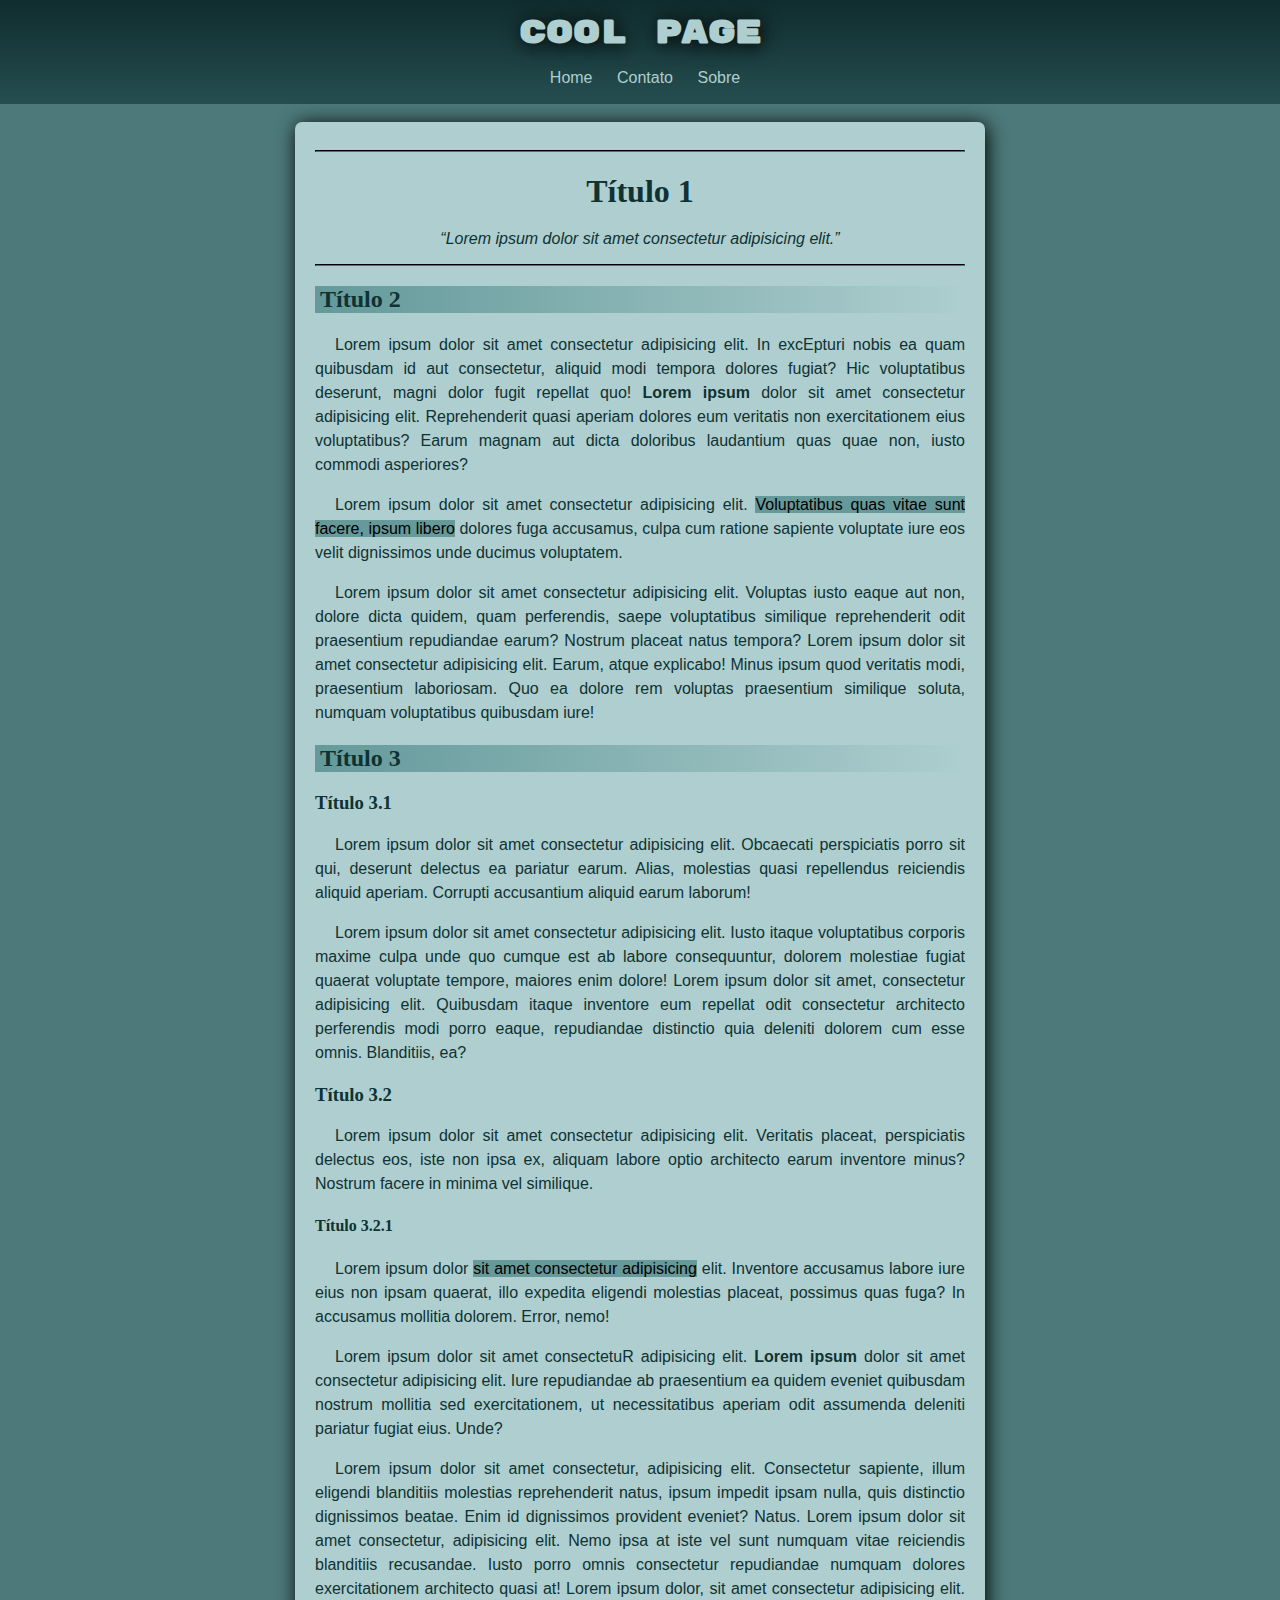
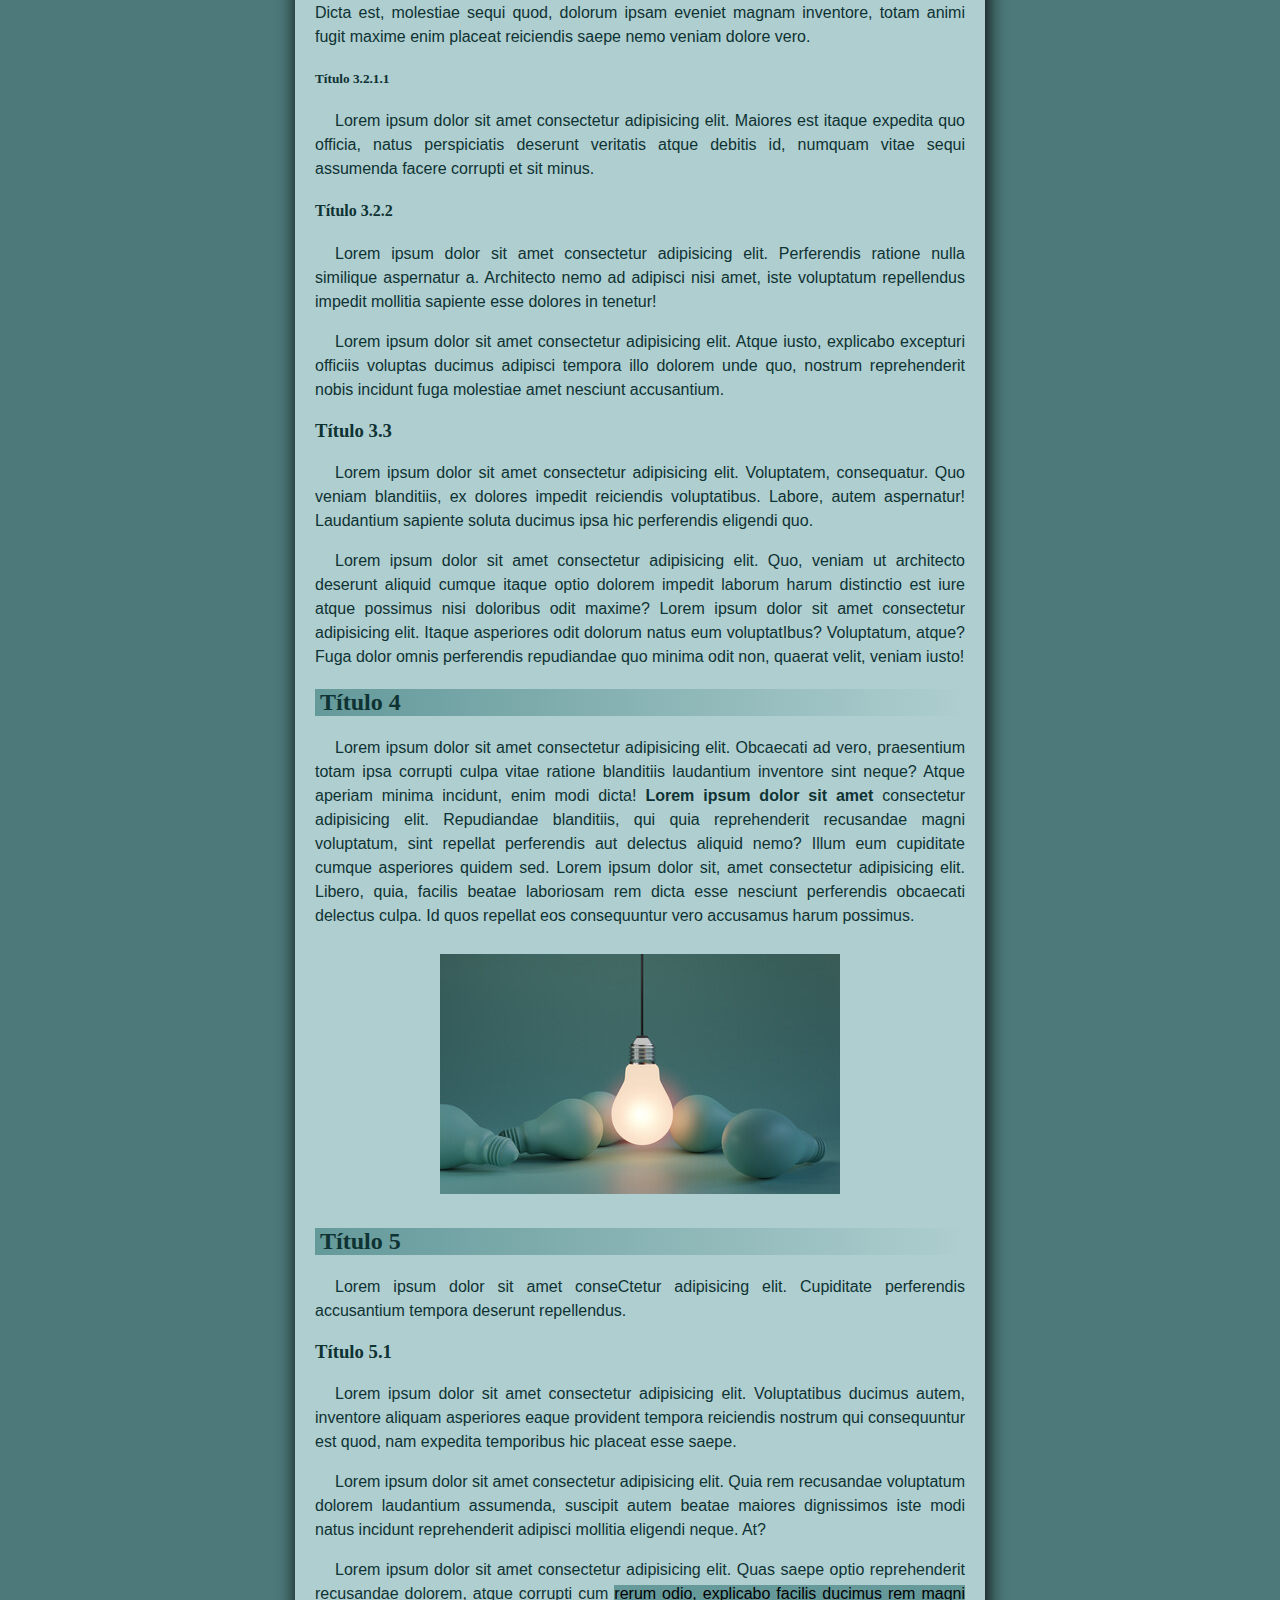
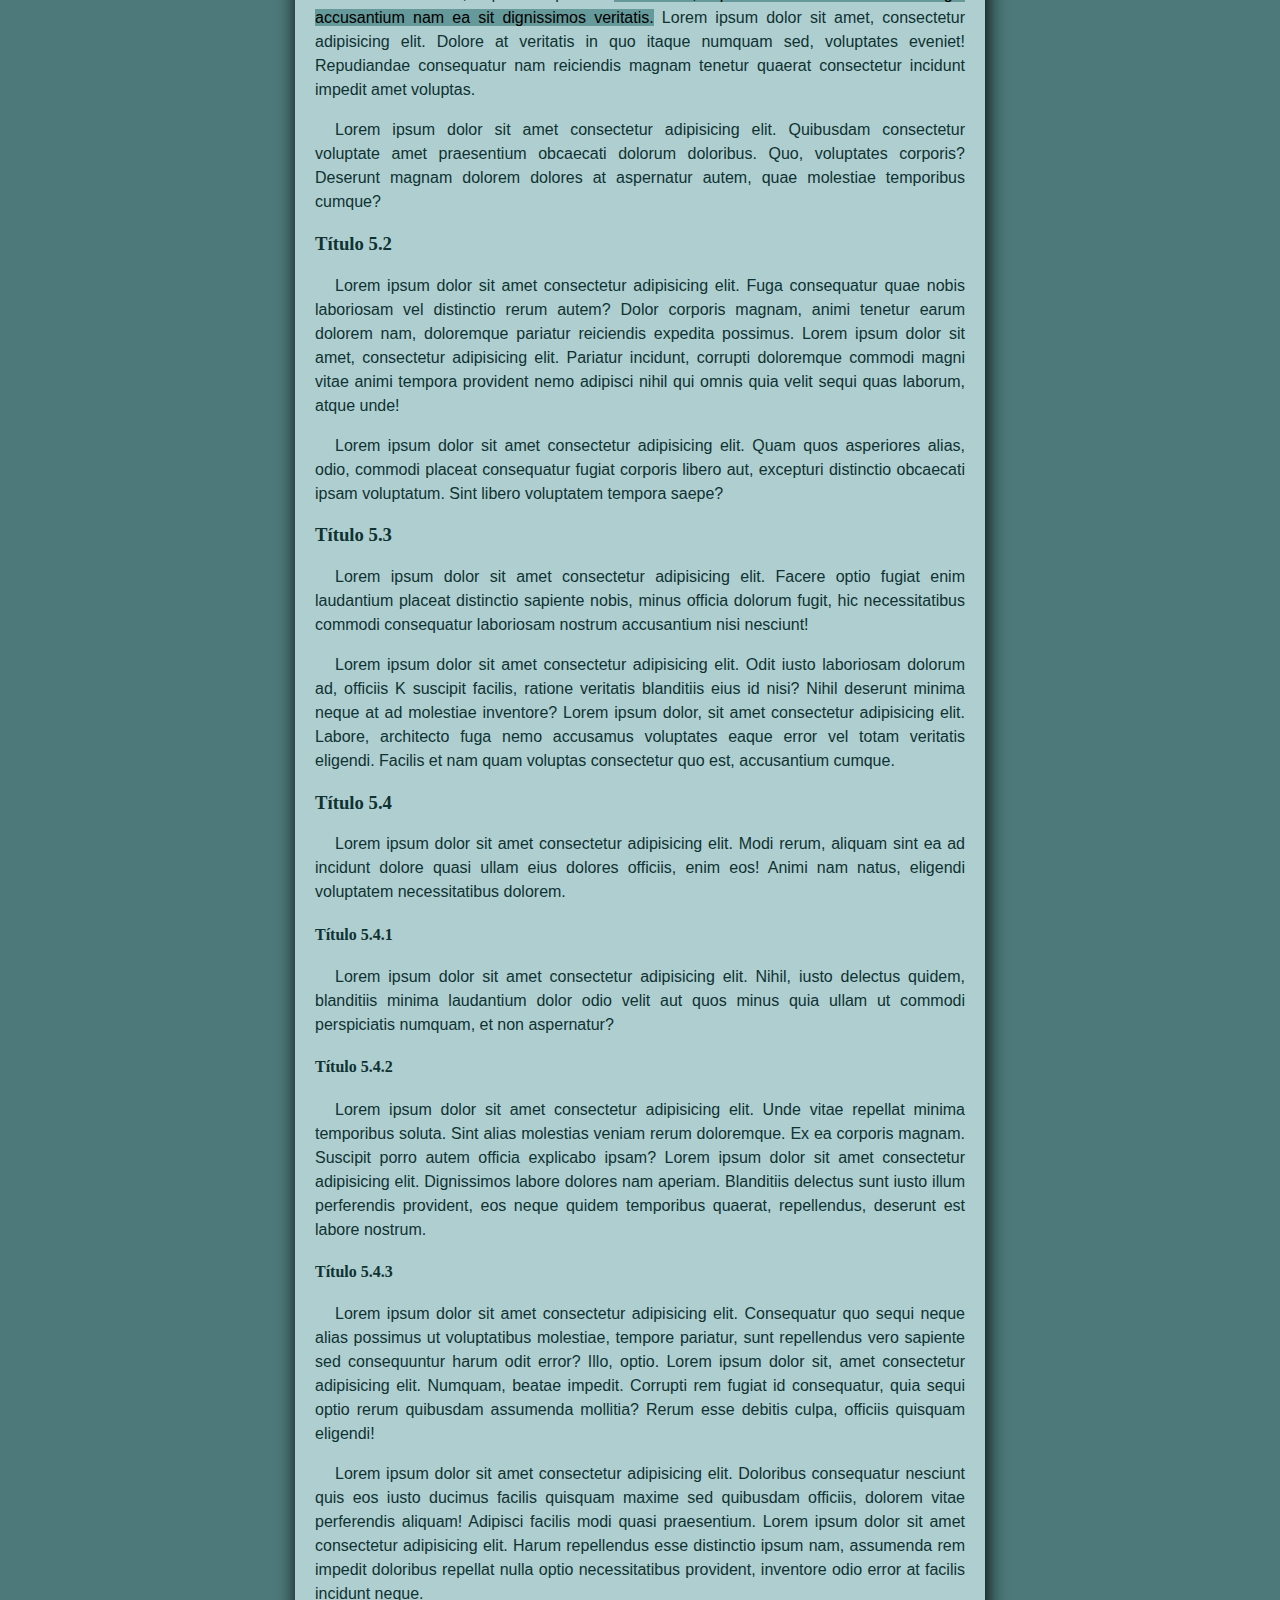
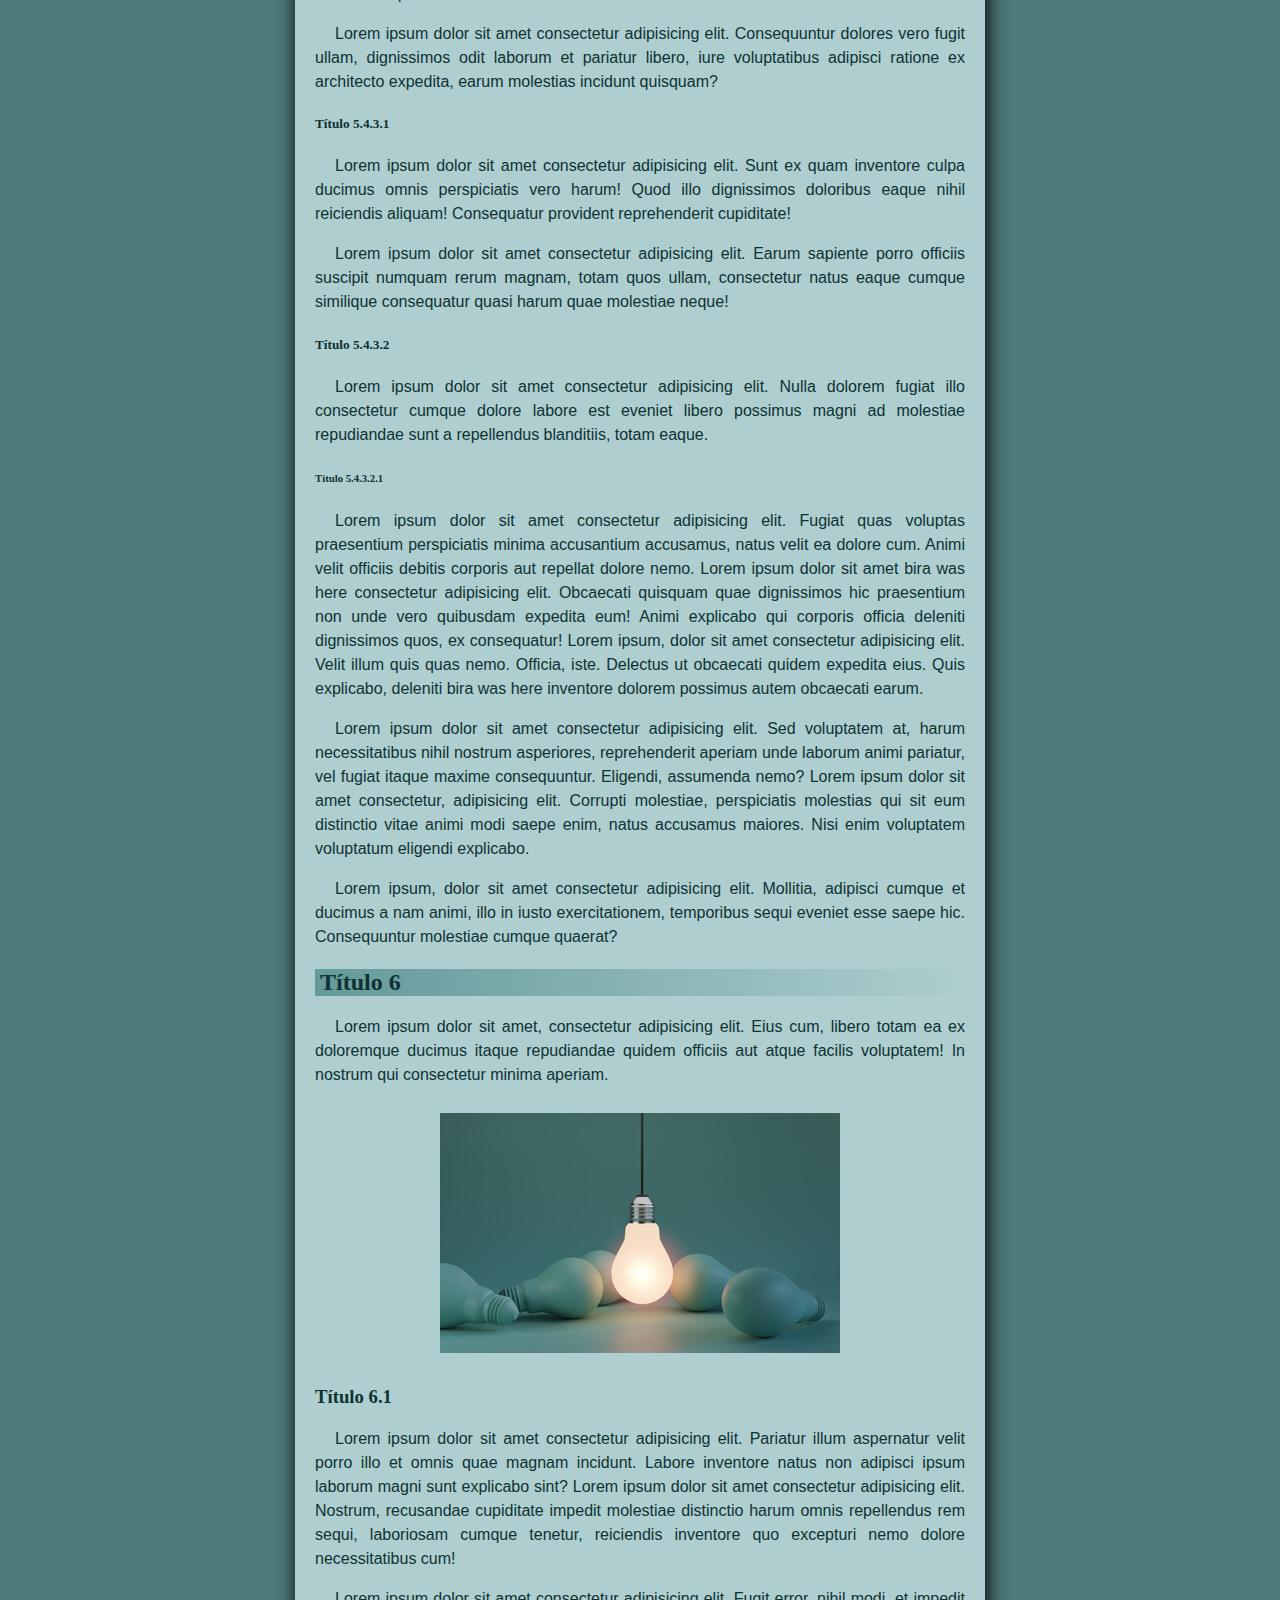
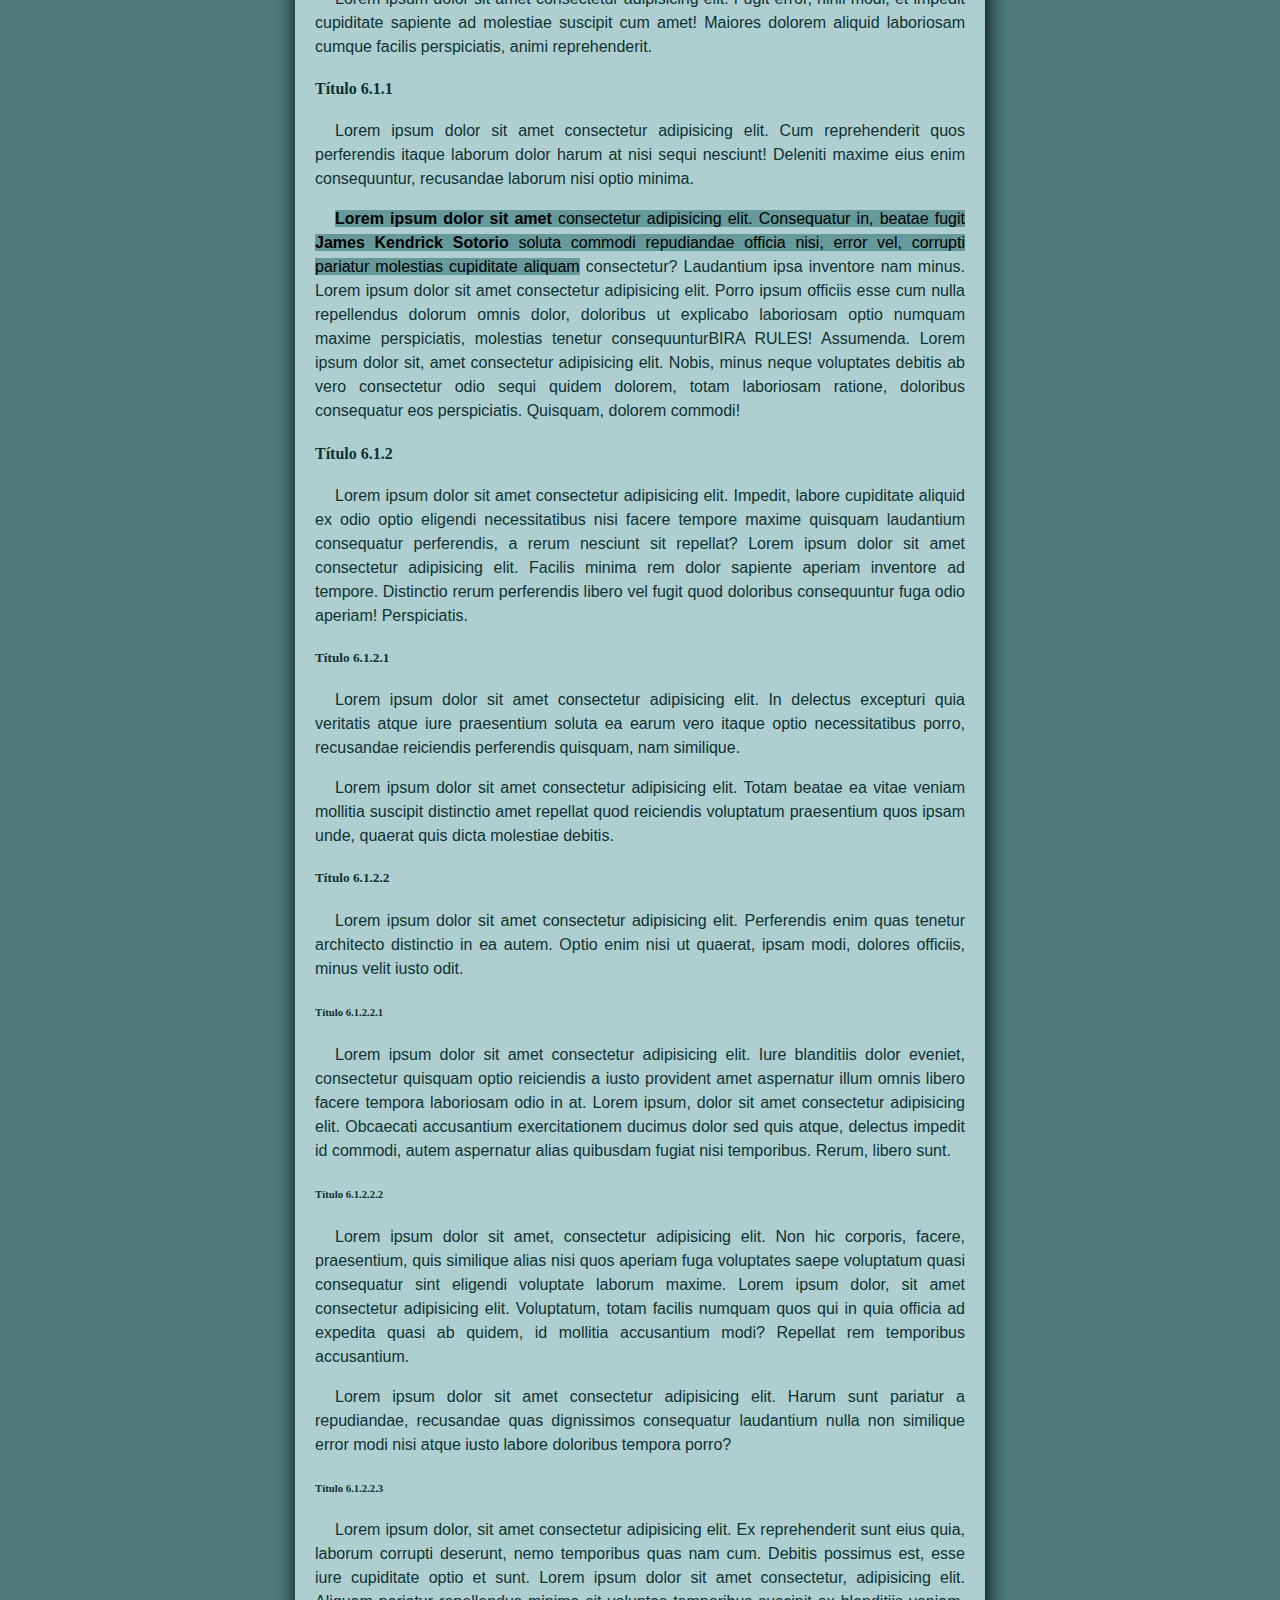
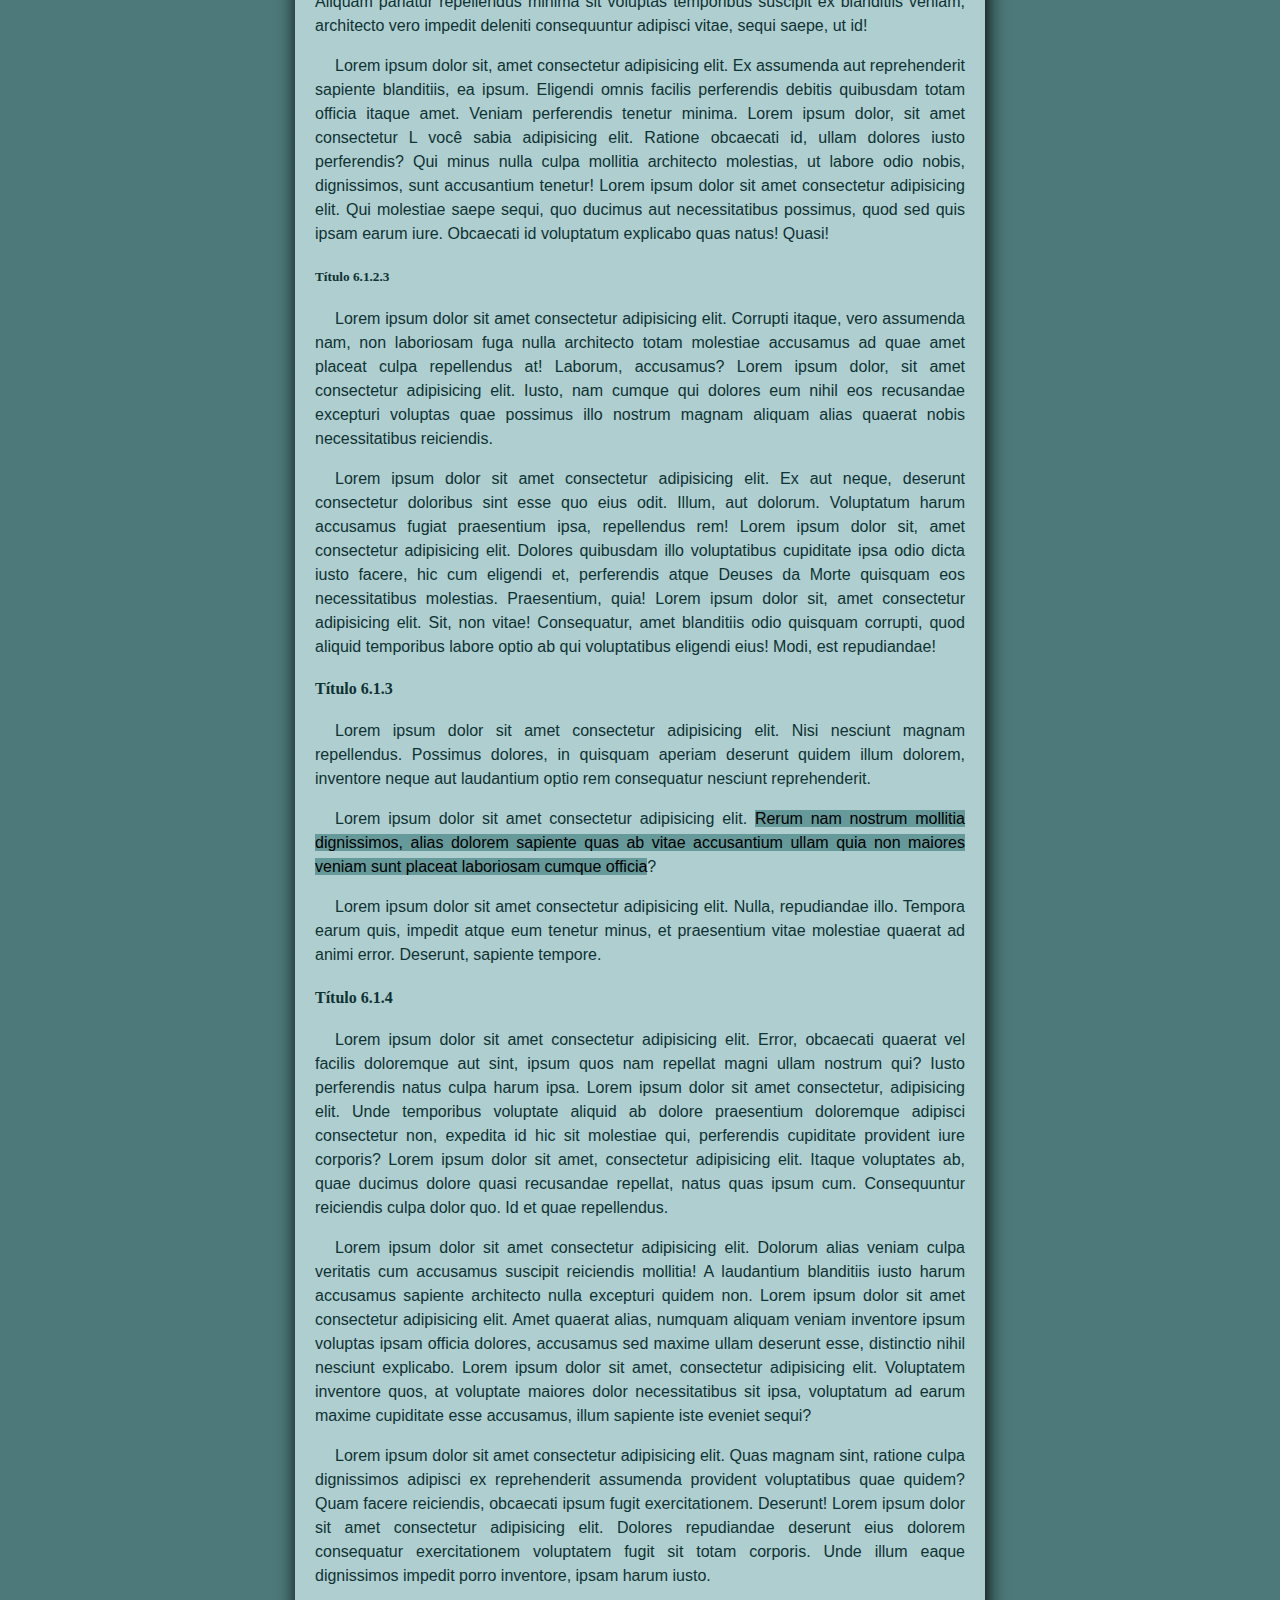
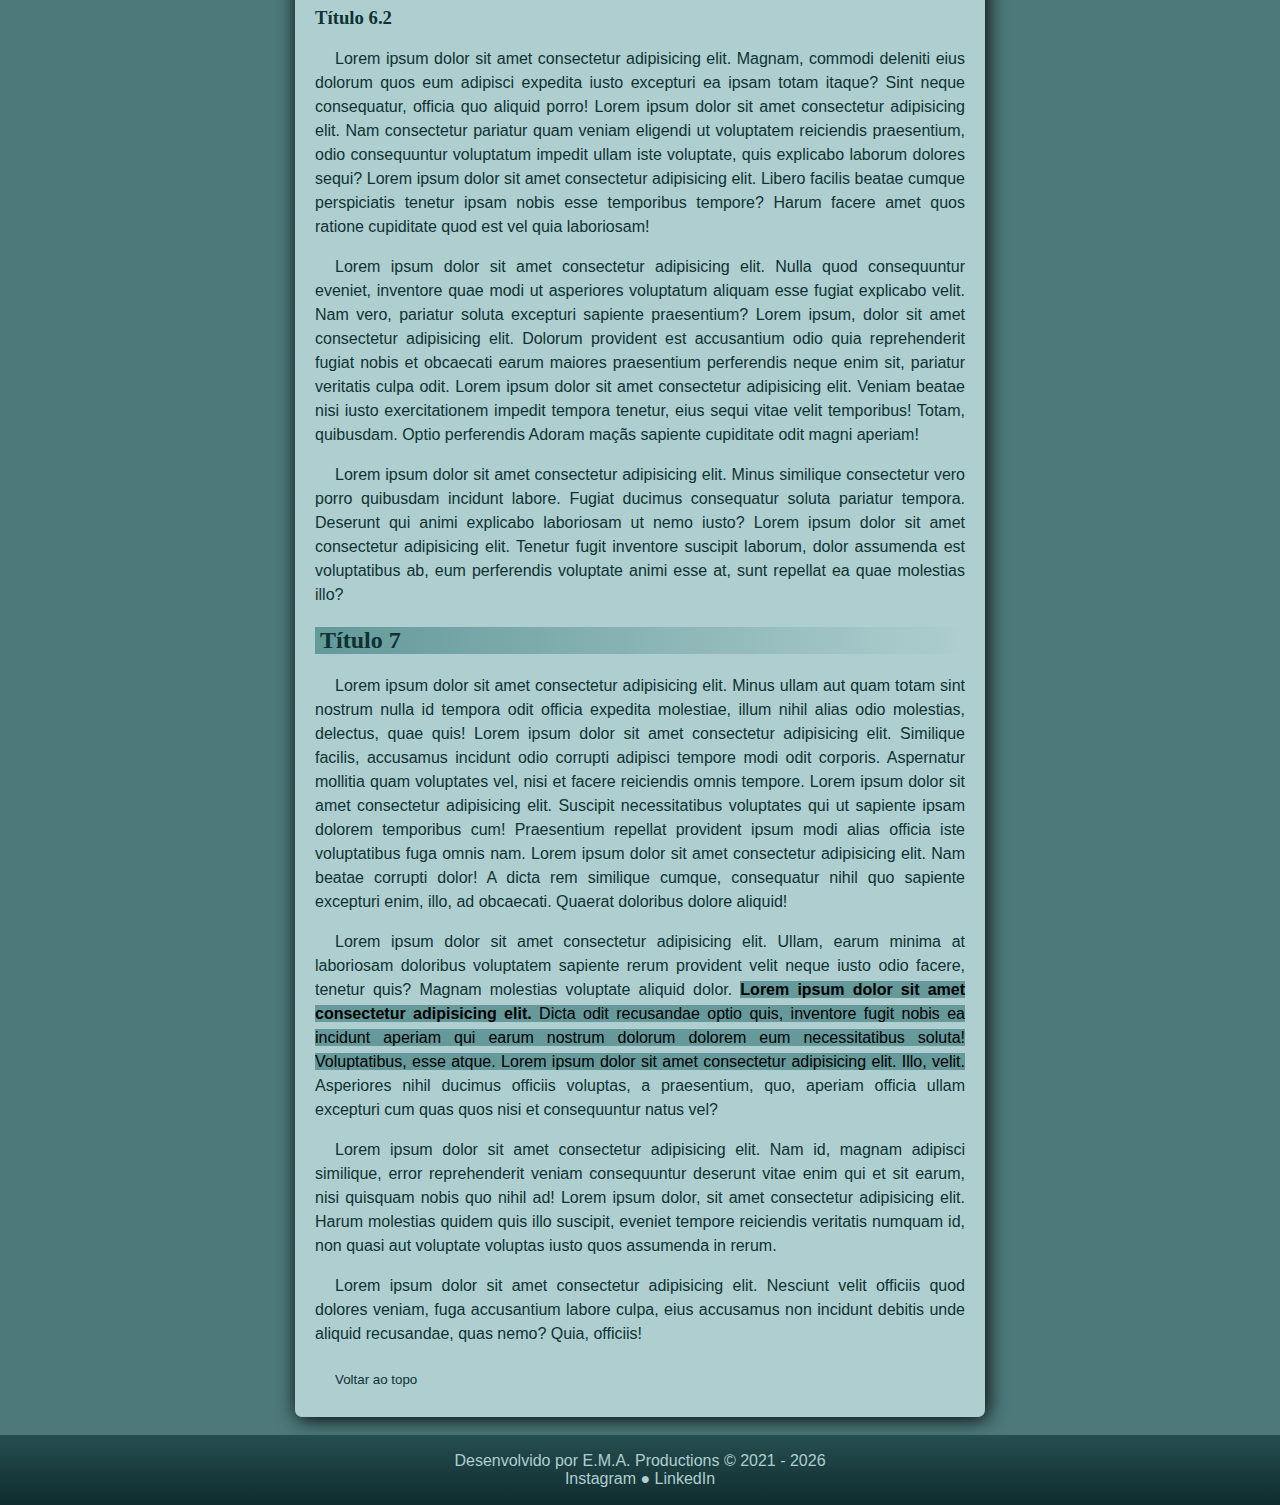
<file: index.html>
<!DOCTYPE html>
<html lang="pt-br">
    <head>
        <meta charset="UTF-8">
        <meta name="viewport" content="width=device-width, initial-scale=1.0">
        <link rel="stylesheet" href="CSS/style.css">
        <link rel="shortcut icon" href="assets/icons/favicon.ico" type="image/x-icon">
        <title>Home • CoolPage</title>
    </head>
    <body>
        <section id="top"></section>
        <header>
            <h1><script src="JS/name.js"></script></h1>
            <nav>
                <ul>
                    <li><a href="index.html">Home</a></li>
                    <li><a href="HTML/contato.html">Contato</a></li>
                    <li><a href="HTML/sobre.html">Sobre</a></li>
                </ul>
            </nav>
        </header>
        <br>
        <main class="container">
            <hr>
            <h1>Título 1</h1>
            <cite>
                <p class="center"><q>Lorem ipsum dolor sit amet consectetur adipisicing elit.</q></p>
            </cite>
            <hr>

            <h2>Título 2</h2>
            <p>Lorem ipsum dolor sit amet consectetur adipisicing elit. In excEpturi nobis ea quam quibusdam id aut consectetur, aliquid modi tempora dolores fugiat? Hic voluptatibus deserunt, magni dolor fugit repellat quo! <strong>Lorem ipsum</strong> dolor sit amet consectetur adipisicing elit. Reprehenderit quasi aperiam dolores eum veritatis non exercitationem eius voluptatibus? Earum magnam aut dicta doloribus laudantium quas quae non, iusto commodi asperiores?</p>
            <p>Lorem ipsum dolor sit amet consectetur adipisicing elit. <mark>Voluptatibus quas vitae sunt facere, ipsum libero</mark> dolores fuga accusamus, culpa cum ratione sapiente voluptate iure eos velit dignissimos unde ducimus voluptatem.</p>
            <p>Lorem ipsum dolor sit amet consectetur adipisicing elit. Voluptas iusto eaque aut non, dolore dicta quidem, quam perferendis, saepe voluptatibus similique reprehenderit odit praesentium repudiandae earum? Nostrum placeat natus tempora? Lorem ipsum dolor sit amet consectetur adipisicing elit. Earum, atque explicabo! Minus ipsum quod veritatis modi, praesentium laboriosam. Quo ea dolore rem voluptas praesentium similique soluta, numquam voluptatibus quibusdam iure!</p>
            
            <h2>Título 3</h2>
            <h3>Título 3.1</h3>
            <p>Lorem ipsum dolor sit amet consectetur adipisicing elit. Obcaecati perspiciatis porro sit qui, deserunt delectus ea pariatur earum. Alias, molestias quasi repellendus reiciendis aliquid aperiam. Corrupti accusantium aliquid earum laborum!</p>
            <p>Lorem ipsum dolor sit amet consectetur adipisicing elit. Iusto itaque voluptatibus corporis maxime culpa unde quo cumque est ab labore consequuntur, dolorem molestiae fugiat quaerat voluptate tempore, maiores enim dolore! Lorem ipsum dolor sit amet, consectetur adipisicing elit. Quibusdam itaque inventore eum repellat odit consectetur architecto perferendis modi porro eaque, repudiandae distinctio quia deleniti dolorem cum esse omnis. Blanditiis, ea?</p>
            
            <h3>Título 3.2</h3>
            <p>Lorem ipsum dolor sit amet consectetur adipisicing elit. Veritatis placeat, perspiciatis delectus eos, iste non ipsa ex, aliquam labore optio architecto earum inventore minus? Nostrum facere in minima vel similique.</p>

            <h4>Título 3.2.1</h4>
            <p>Lorem ipsum dolor <mark>sit amet consectetur adipisicing</mark> elit. Inventore accusamus labore iure eius non ipsam quaerat, illo expedita eligendi molestias placeat, possimus quas fuga? In accusamus mollitia dolorem. Error, nemo!</p>
            <p>Lorem ipsum dolor sit amet consectetuR adipisicing elit. <strong>Lorem ipsum</strong> dolor sit amet consectetur adipisicing elit. Iure repudiandae ab praesentium ea quidem eveniet quibusdam nostrum mollitia sed exercitationem, ut necessitatibus aperiam odit assumenda deleniti pariatur fugiat eius. Unde?</p>
            <p>Lorem ipsum dolor sit amet consectetur, adipisicing elit. Consectetur sapiente, illum eligendi blanditiis molestias reprehenderit natus, ipsum impedit ipsam nulla, quis distinctio dignissimos beatae. Enim id dignissimos provident eveniet? Natus. <a href="https://www.lipsum.com/">Lorem ipsum</a> dolor sit amet consectetur, adipisicing elit. Nemo ipsa at iste vel sunt numquam vitae reiciendis blanditiis recusandae. Iusto porro omnis consectetur repudiandae numquam dolores exercitationem architecto quasi at! Lorem ipsum dolor, sit amet consectetur adipisicing elit. Dicta est, molestiae sequi quod, dolorum ipsam eveniet magnam inventore, totam animi fugit maxime enim placeat reiciendis saepe nemo veniam dolore vero.</p>

            <h5>Título 3.2.1.1</h5>
            <p>Lorem ipsum dolor sit amet consectetur adipisicing elit. Maiores est itaque expedita quo officia, natus perspiciatis deserunt veritatis atque debitis id, numquam vitae sequi assumenda facere corrupti et sit minus.</p>

            <h4>Título 3.2.2</h4>
            <p>Lorem ipsum dolor sit amet consectetur adipisicing elit. Perferendis ratione nulla similique aspernatur a. Architecto nemo ad adipisci nisi amet, iste voluptatum repellendus impedit mollitia sapiente esse dolores in tenetur!</p>
            <p>Lorem ipsum dolor sit amet consectetur adipisicing elit. Atque iusto, explicabo excepturi officiis voluptas ducimus adipisci tempora illo dolorem unde quo, nostrum reprehenderit nobis incidunt fuga molestiae amet nesciunt accusantium.</p>

            <h3>Título 3.3</h3>
            <p>Lorem ipsum dolor sit amet consectetur adipisicing elit. Voluptatem, consequatur. Quo veniam blanditiis, ex dolores impedit reiciendis voluptatibus. Labore, autem aspernatur! Laudantium sapiente soluta ducimus ipsa hic perferendis eligendi quo.</p>
            <p>Lorem ipsum dolor sit amet consectetur adipisicing elit. Quo, veniam ut architecto deserunt aliquid cumque itaque optio dolorem impedit laborum harum distinctio est iure atque possimus nisi doloribus odit maxime? Lorem ipsum dolor sit amet consectetur adipisicing elit. Itaque asperiores odit dolorum natus eum voluptatIbus? Voluptatum, atque? Fuga dolor omnis perferendis repudiandae quo minima odit non, quaerat velit, veniam iusto!</p>

            <h2>Título 4</h2>
            <p>Lorem ipsum dolor sit amet consectetur adipisicing elit. Obcaecati ad vero, praesentium totam ipsa corrupti culpa vitae ratione blanditiis laudantium inventore sint neque? Atque aperiam minima incidunt, enim modi dicta! <strong>Lorem ipsum dolor sit amet</strong> consectetur adipisicing elit. Repudiandae blanditiis, qui quia reprehenderit recusandae magni voluptatum, sint repellat perferendis aut delectus aliquid nemo? Illum eum cupiditate cumque asperiores quidem sed. Lorem ipsum dolor sit, amet consectetur adipisicing elit. Libero, quia, facilis beatae laboriosam rem dicta esse nesciunt perferendis obcaecati delectus culpa. Id quos repellat eos consequuntur vero accusamus harum possimus.</p>
            
            <div id="image">
                <picture>
                    <source media="(max-width: 600px)" srcset="assets/images/placeholder_small.jpg">
                    <img src="assets/images/placeholder.jpg" alt="Place Holder">
                </picture>
            </div>
            
            <h2>Título 5</h2>
            <p>Lorem ipsum dolor sit amet conseCtetur adipisicing elit. Cupiditate perferendis accusantium tempora deserunt repellendus.</p>
            
            <h3>Título 5.1</h3>
            <p>Lorem ipsum dolor sit amet consectetur adipisicing elit. Voluptatibus ducimus autem, inventore aliquam asperiores eaque provident tempora reiciendis nostrum qui consequuntur est quod, nam expedita temporibus hic placeat esse saepe.</p>
            <p>Lorem ipsum dolor sit amet consectetur adipisicing elit. Quia rem recusandae voluptatum dolorem laudantium assumenda, suscipit autem beatae maiores dignissimos iste modi natus incidunt reprehenderit adipisci mollitia eligendi neque. At?</p>
            <p>Lorem ipsum dolor sit amet consectetur adipisicing elit. Quas saepe optio reprehenderit recusandae dolorem, atque corrupti cum <mark>rerum odio, explicabo facilis ducimus rem magni accusantium nam ea sit dignissimos veritatis.</mark> Lorem ipsum dolor sit amet, consectetur adipisicing elit. Dolore at veritatis in quo itaque numquam sed, voluptates eveniet! Repudiandae consequatur nam reiciendis magnam tenetur quaerat consectetur incidunt impedit amet voluptas.</p>
            <p>Lorem ipsum dolor sit amet consectetur adipisicing elit. Quibusdam consectetur voluptate amet praesentium obcaecati dolorum doloribus. Quo, voluptates corporis? Deserunt magnam dolorem dolores at aspernatur autem, quae molestiae temporibus cumque?</p>
        
            <h3>Título 5.2</h3>
            <p>Lorem ipsum dolor sit amet consectetur adipisicing elit. Fuga consequatur quae nobis laboriosam vel distinctio rerum autem? Dolor corporis magnam, animi tenetur earum dolorem nam, doloremque pariatur reiciendis expedita possimus. Lorem ipsum dolor sit amet, consectetur adipisicing elit. Pariatur incidunt, corrupti doloremque commodi magni vitae animi tempora provident nemo adipisci nihil qui omnis quia velit sequi quas laborum, atque unde!</p>
            <p>Lorem ipsum dolor sit amet consectetur adipisicing elit. Quam quos asperiores alias, odio, commodi placeat consequatur fugiat corporis libero aut, excepturi distinctio obcaecati ipsam voluptatum. Sint libero voluptatem tempora saepe?</p>
        
            <h3>Título 5.3</h3>
            <p>Lorem ipsum dolor sit amet consectetur adipisicing elit. Facere optio fugiat enim laudantium placeat distinctio sapiente nobis, minus officia dolorum fugit, hic necessitatibus commodi consequatur laboriosam nostrum accusantium nisi nesciunt!</p>
            <p>Lorem ipsum dolor sit amet consectetur adipisicing elit. Odit iusto laboriosam dolorum ad, officiis K suscipit facilis, ratione veritatis blanditiis eius id nisi? Nihil deserunt minima neque at ad molestiae inventore? Lorem ipsum dolor, sit amet consectetur adipisicing elit. Labore, architecto fuga nemo accusamus voluptates eaque error vel totam veritatis eligendi. Facilis et nam quam voluptas consectetur quo est, accusantium cumque.</p>

            <h3>Título 5.4</h3>
            <p>Lorem ipsum dolor sit amet consectetur adipisicing elit. Modi rerum, aliquam sint ea ad incidunt dolore quasi ullam eius dolores officiis, enim eos! Animi nam natus, eligendi voluptatem necessitatibus dolorem.</p>

            <h4>Título 5.4.1</h4>
            <p>Lorem ipsum dolor sit amet consectetur adipisicing elit. Nihil, iusto delectus quidem, blanditiis minima laudantium dolor odio velit aut quos minus quia ullam ut commodi perspiciatis numquam, et non aspernatur?</p>

            <h4>Título 5.4.2</h4>
            <p>Lorem ipsum dolor sit amet consectetur adipisicing elit. Unde vitae repellat minima temporibus soluta. Sint alias molestias veniam rerum doloremque. Ex ea corporis magnam. Suscipit porro autem officia explicabo ipsam? Lorem ipsum dolor sit amet consectetur adipisicing elit. Dignissimos labore dolores nam aperiam. Blanditiis delectus sunt iusto illum perferendis provident, eos neque quidem temporibus quaerat, repellendus, deserunt est labore nostrum.</p>

            <h4>Título 5.4.3</h4>
            <p>Lorem ipsum dolor sit amet consectetur adipisicing elit. Consequatur quo sequi neque alias possimus ut voluptatibus molestiae, tempore pariatur, sunt repellendus vero sapiente sed consequuntur harum odit error? Illo, optio. Lorem ipsum dolor sit, amet consectetur adipisicing elit. Numquam, beatae impedit. Corrupti rem fugiat id consequatur, quia sequi optio rerum quibusdam assumenda mollitia? Rerum esse debitis culpa, officiis quisquam eligendi!</p>
            <p>Lorem ipsum dolor sit amet consectetur adipisicing elit. Doloribus consequatur nesciunt quis eos iusto ducimus facilis quisquam maxime sed quibusdam officiis, dolorem vitae perferendis aliquam! Adipisci facilis modi quasi praesentium. Lorem ipsum dolor sit amet consectetur adipisicing elit. Harum repellendus esse distinctio ipsum nam, assumenda rem impedit doloribus repellat nulla optio necessitatibus provident, inventore odio error at facilis incidunt neque.</p>
            <p>Lorem ipsum dolor sit amet consectetur adipisicing elit. Consequuntur dolores vero fugit ullam, dignissimos odit laborum et pariatur libero, iure voluptatibus adipisci ratione ex architecto expedita, earum molestias incidunt quisquam?</p>

            <h5>Título 5.4.3.1</h5>
            <p>Lorem ipsum dolor sit amet consectetur adipisicing elit. Sunt ex quam inventore culpa ducimus omnis perspiciatis vero harum! Quod illo dignissimos doloribus eaque nihil reiciendis aliquam! Consequatur provident reprehenderit cupiditate!</p>
            <p>Lorem ipsum dolor sit amet consectetur adipisicing elit. Earum sapiente porro officiis suscipit numquam rerum magnam, totam quos ullam, consectetur natus eaque cumque similique consequatur quasi harum quae molestiae neque!</p>

            <h5>Título 5.4.3.2</h5>
            <p>Lorem ipsum dolor sit amet consectetur adipisicing elit. Nulla dolorem fugiat illo consectetur cumque dolore labore est eveniet libero possimus magni ad molestiae repudiandae sunt a repellendus blanditiis, totam eaque.</p>

            <h6>Título 5.4.3.2.1</h6>
            <p>Lorem ipsum dolor sit amet consectetur adipisicing elit. Fugiat quas voluptas praesentium perspiciatis minima accusantium accusamus, natus velit ea dolore cum. Animi velit officiis debitis corporis aut repellat dolore nemo. Lorem ipsum dolor sit amet bira was here consectetur adipisicing elit. Obcaecati quisquam quae dignissimos hic praesentium non unde vero quibusdam expedita eum! Animi explicabo qui corporis officia deleniti dignissimos quos, ex consequatur! Lorem ipsum, dolor sit amet consectetur adipisicing elit. Velit illum quis quas nemo. Officia, iste. Delectus ut obcaecati quidem expedita eius. Quis explicabo, deleniti bira was here inventore dolorem possimus autem obcaecati earum.</p>
            <p>Lorem ipsum dolor sit amet consectetur adipisicing elit. Sed voluptatem at, harum necessitatibus nihil nostrum asperiores, reprehenderit aperiam unde laborum animi pariatur, vel fugiat itaque maxime consequuntur. Eligendi, assumenda nemo? Lorem ipsum dolor sit amet consectetur, adipisicing elit. Corrupti molestiae, perspiciatis molestias qui sit eum distinctio vitae animi modi saepe enim, natus accusamus maiores. Nisi enim voluptatem voluptatum eligendi explicabo.</p>
            <p>Lorem ipsum, dolor sit amet consectetur adipisicing elit. Mollitia, adipisci cumque et ducimus a nam animi, illo in iusto exercitationem, temporibus sequi eveniet esse saepe hic. Consequuntur molestiae cumque quaerat?</p>

            <h2>Título 6</h2>
            <p>Lorem ipsum dolor sit amet, consectetur adipisicing elit. Eius cum, libero totam ea ex doloremque ducimus itaque repudiandae quidem officiis aut atque facilis voluptatem! In nostrum qui consectetur minima aperiam.</p>
            <div id="image">
                <picture>
                    <source media="(max-width: 600px)" srcset="assets/images/placeholder_small.jpg">
                    <img src="assets/images/placeholder.jpg" alt="Place Holder">
                </picture>
            </div>

            <h3>Título 6.1</h3>
            <p>Lorem ipsum dolor sit amet consectetur adipisicing elit. Pariatur illum aspernatur velit porro illo et omnis quae magnam incidunt. Labore inventore natus non adipisci ipsum laborum magni sunt explicabo sint? Lorem ipsum dolor sit amet consectetur adipisicing elit. Nostrum, recusandae cupiditate impedit molestiae distinctio harum omnis repellendus rem sequi, laboriosam cumque tenetur, reiciendis inventore quo excepturi nemo dolore necessitatibus cum!</p>
            <p>Lorem ipsum dolor sit amet consectetur adipisicing elit. Fugit error, nihil modi, et impedit cupiditate sapiente ad molestiae suscipit cum amet! Maiores dolorem aliquid laboriosam cumque facilis perspiciatis, animi reprehenderit.</p>

            <h4>Título 6.1.1</h4>
            <p>Lorem ipsum dolor sit amet consectetur adipisicing elit. Cum reprehenderit quos perferendis itaque laborum dolor harum at nisi sequi nesciunt! Deleniti maxime eius enim consequuntur, recusandae laborum nisi optio minima.</p>
            <p><mark><strong>Lorem ipsum dolor sit amet</strong> consectetur adipisicing elit. Consequatur in, beatae fugit <strong>James Kendrick Sotorio</strong> soluta commodi repudiandae officia nisi, error vel, corrupti pariatur molestias cupiditate aliquam</mark> consectetur? Laudantium ipsa inventore nam minus. Lorem ipsum dolor sit amet consectetur adipisicing elit. Porro ipsum officiis esse cum nulla repellendus dolorum omnis dolor, doloribus ut explicabo laboriosam optio numquam maxime perspiciatis, molestias tenetur consequunturBIRA RULES! Assumenda. Lorem ipsum dolor sit, amet consectetur adipisicing elit. Nobis, minus neque voluptates debitis ab vero consectetur odio sequi quidem dolorem, totam laboriosam ratione, doloribus consequatur eos perspiciatis. Quisquam, dolorem commodi!</p>

            <h4>Título 6.1.2</h4>
            <p>Lorem ipsum dolor sit amet consectetur adipisicing elit. Impedit, labore cupiditate aliquid ex odio optio eligendi necessitatibus nisi facere tempore maxime quisquam laudantium consequatur perferendis, a rerum nesciunt sit repellat? Lorem ipsum dolor sit amet consectetur adipisicing elit. Facilis minima rem dolor sapiente aperiam inventore ad tempore. Distinctio rerum perferendis libero vel fugit quod doloribus consequuntur fuga odio aperiam! Perspiciatis.</p>

            <h5>Título 6.1.2.1</h5>
            <p>Lorem ipsum dolor sit amet consectetur adipisicing elit. In delectus excepturi quia veritatis atque iure praesentium soluta ea earum vero itaque optio necessitatibus porro, recusandae reiciendis perferendis quisquam, nam similique.</p>
            <p>Lorem ipsum dolor sit amet consectetur adipisicing elit. Totam beatae ea vitae veniam mollitia suscipit distinctio amet repellat quod reiciendis voluptatum praesentium quos ipsam unde, quaerat quis dicta molestiae debitis.</p>

            <h5>Título 6.1.2.2</h5>
            <p>Lorem ipsum dolor sit amet consectetur adipisicing elit. Perferendis enim quas tenetur architecto distinctio in ea autem. Optio enim nisi ut quaerat, ipsam modi, dolores officiis, minus velit iusto odit.</p>

            <h6>Título 6.1.2.2.1</h6>
            <p>Lorem ipsum dolor sit amet consectetur adipisicing elit. Iure blanditiis dolor eveniet, consectetur quisquam optio reiciendis a iusto provident amet aspernatur illum omnis libero facere tempora laboriosam odio in at. Lorem ipsum, dolor sit amet consectetur adipisicing elit. Obcaecati accusantium exercitationem ducimus dolor sed quis atque, delectus impedit id commodi, autem aspernatur alias quibusdam fugiat nisi temporibus. Rerum, libero sunt.</p>

            <h6>Título 6.1.2.2.2</h6>
            <p>Lorem ipsum dolor sit amet, consectetur adipisicing elit. Non hic corporis, facere, praesentium, quis similique alias nisi quos aperiam fuga voluptates saepe voluptatum quasi consequatur sint eligendi voluptate laborum maxime. Lorem ipsum dolor, sit amet consectetur adipisicing elit. Voluptatum, totam facilis numquam quos qui in quia officia ad expedita quasi ab quidem, id mollitia accusantium modi? Repellat rem temporibus accusantium.</p>
            <p>Lorem ipsum dolor sit amet consectetur adipisicing elit. Harum sunt pariatur a repudiandae, recusandae quas dignissimos consequatur laudantium nulla non similique error modi nisi atque iusto labore doloribus tempora porro?</p>

            <h6>Título 6.1.2.2.3</h6>
            <p>Lorem ipsum dolor, sit amet consectetur adipisicing elit. Ex reprehenderit sunt eius quia, laborum corrupti deserunt, nemo temporibus quas nam cum. Debitis possimus est, esse iure cupiditate optio et sunt. Lorem ipsum dolor sit amet consectetur, adipisicing elit. Aliquam pariatur repellendus minima sit voluptas temporibus suscipit ex blanditiis veniam, architecto vero impedit deleniti consequuntur adipisci vitae, sequi saepe, ut id!</p>
            <p>Lorem ipsum dolor sit, amet consectetur adipisicing elit. Ex assumenda aut reprehenderit sapiente blanditiis, ea ipsum. Eligendi omnis facilis perferendis debitis quibusdam totam officia itaque amet. Veniam perferendis tenetur minima. Lorem ipsum dolor, sit amet consectetur L você sabia adipisicing elit. Ratione obcaecati id, ullam dolores iusto perferendis? Qui minus nulla culpa mollitia architecto molestias, ut labore odio nobis, dignissimos, sunt accusantium tenetur! Lorem ipsum dolor sit amet consectetur adipisicing elit. Qui molestiae saepe sequi, quo ducimus aut necessitatibus possimus, quod sed quis ipsam earum iure. Obcaecati id voluptatum explicabo quas natus! Quasi!</p>

            <h5> Título 6.1.2.3</h5>
            <p>Lorem ipsum dolor sit amet consectetur adipisicing elit. Corrupti itaque, vero assumenda nam, non laboriosam fuga nulla architecto totam molestiae accusamus ad quae amet placeat culpa repellendus at! Laborum, accusamus? Lorem ipsum dolor, sit amet consectetur adipisicing elit. Iusto, nam cumque qui dolores eum nihil eos recusandae excepturi voluptas quae possimus illo nostrum magnam aliquam alias quaerat nobis necessitatibus reiciendis.</p>
            <p>Lorem ipsum dolor sit amet consectetur adipisicing elit. Ex aut neque, deserunt consectetur doloribus sint esse quo eius odit. Illum, aut dolorum. Voluptatum harum accusamus fugiat praesentium ipsa, repellendus rem! Lorem ipsum dolor sit, amet consectetur adipisicing elit. Dolores quibusdam illo voluptatibus cupiditate ipsa odio dicta iusto facere, hic cum eligendi et, perferendis atque Deuses da Morte quisquam eos necessitatibus molestias. Praesentium, quia! Lorem ipsum dolor sit, amet consectetur adipisicing elit. Sit, non vitae! Consequatur, amet blanditiis odio quisquam corrupti, quod aliquid temporibus labore optio ab qui voluptatibus eligendi eius! Modi, est repudiandae!</p>

            <h4>Título 6.1.3</h4>
            <p>Lorem ipsum dolor sit amet consectetur adipisicing elit. Nisi nesciunt magnam repellendus. Possimus dolores, in quisquam aperiam deserunt quidem illum dolorem, inventore neque aut laudantium optio rem consequatur nesciunt reprehenderit.</p>
            <p>Lorem ipsum dolor sit amet consectetur adipisicing elit. <mark>Rerum nam nostrum mollitia dignissimos, alias dolorem sapiente quas ab vitae accusantium ullam quia non maiores veniam sunt placeat laboriosam cumque officia</mark>?</p>
            <p>Lorem ipsum dolor sit amet consectetur adipisicing elit. Nulla, repudiandae illo. Tempora earum quis, impedit atque eum tenetur minus, et praesentium vitae molestiae quaerat ad animi error. Deserunt, sapiente tempore.</p>

            <h4>Título 6.1.4</h4>
            <p>Lorem ipsum dolor sit amet consectetur adipisicing elit. Error, obcaecati quaerat vel facilis doloremque aut sint, ipsum quos nam repellat magni ullam nostrum qui? Iusto perferendis natus culpa harum ipsa. Lorem ipsum dolor sit amet consectetur, adipisicing elit. Unde temporibus voluptate aliquid ab dolore praesentium doloremque adipisci consectetur non, expedita id hic sit molestiae qui, perferendis cupiditate provident iure corporis? Lorem ipsum dolor sit amet, consectetur adipisicing elit. Itaque voluptates ab, quae ducimus dolore quasi recusandae repellat, natus quas ipsum cum. Consequuntur reiciendis culpa dolor quo. Id et quae repellendus.</p>
            <p>Lorem ipsum dolor sit amet consectetur adipisicing elit. Dolorum alias veniam culpa veritatis cum accusamus suscipit reiciendis mollitia! A laudantium blanditiis iusto harum accusamus sapiente architecto nulla excepturi quidem non. Lorem ipsum dolor sit amet consectetur adipisicing elit. Amet quaerat alias, numquam aliquam veniam inventore ipsum voluptas ipsam officia dolores, accusamus sed maxime ullam deserunt esse, distinctio nihil nesciunt explicabo. Lorem ipsum dolor sit amet, consectetur adipisicing elit. Voluptatem inventore quos, at voluptate maiores dolor necessitatibus sit ipsa, voluptatum ad earum maxime cupiditate esse accusamus, illum sapiente iste eveniet sequi?</p>
            <p>Lorem ipsum dolor sit amet consectetur adipisicing elit. Quas magnam sint, ratione culpa dignissimos adipisci ex reprehenderit assumenda provident voluptatibus quae quidem? Quam facere reiciendis, obcaecati ipsum fugit exercitationem. Deserunt! Lorem ipsum dolor sit amet consectetur adipisicing elit. Dolores repudiandae deserunt eius dolorem consequatur exercitationem voluptatem fugit sit totam corporis. Unde illum eaque dignissimos impedit porro inventore, ipsam harum iusto.</p>

            <h3>Título 6.2</h3>
            <p>Lorem ipsum dolor sit amet consectetur adipisicing elit. Magnam, commodi deleniti eius dolorum quos eum adipisci expedita iusto excepturi ea ipsam totam itaque? Sint neque consequatur, officia quo aliquid porro! Lorem ipsum dolor sit amet consectetur adipisicing elit. Nam consectetur pariatur quam veniam eligendi ut voluptatem reiciendis praesentium, odio consequuntur voluptatum impedit ullam iste voluptate, quis explicabo laborum dolores sequi? Lorem ipsum dolor sit amet consectetur adipisicing elit. Libero facilis beatae cumque perspiciatis tenetur ipsam nobis esse temporibus tempore? Harum facere amet quos ratione cupiditate quod est vel quia laboriosam!</p>
            <p>Lorem ipsum dolor sit amet consectetur adipisicing elit. Nulla quod consequuntur eveniet, inventore quae modi ut asperiores voluptatum aliquam esse fugiat explicabo velit. Nam vero, pariatur soluta excepturi sapiente praesentium? Lorem ipsum, dolor sit amet consectetur adipisicing elit. Dolorum provident est accusantium odio quia reprehenderit fugiat nobis et obcaecati earum maiores praesentium perferendis neque enim sit, pariatur veritatis culpa odit. Lorem ipsum dolor sit amet consectetur adipisicing elit. Veniam beatae nisi iusto exercitationem impedit tempora tenetur, eius sequi vitae velit temporibus! Totam, quibusdam. Optio perferendis Adoram maçãs sapiente cupiditate odit magni aperiam!</p>
            <p>Lorem ipsum dolor sit amet consectetur adipisicing elit. Minus similique consectetur vero porro quibusdam incidunt labore. Fugiat ducimus consequatur soluta pariatur tempora. Deserunt qui animi explicabo laboriosam ut nemo iusto? Lorem ipsum dolor sit amet consectetur adipisicing elit. Tenetur fugit inventore suscipit laborum, dolor assumenda est voluptatibus ab, eum perferendis voluptate animi esse at, sunt repellat ea quae molestias illo?</p>

            <h2>Título 7</h2>
            <p>Lorem ipsum dolor sit amet consectetur adipisicing elit. Minus ullam aut quam totam sint nostrum nulla id tempora odit officia expedita molestiae, illum nihil alias odio molestias, delectus, quae quis! Lorem ipsum dolor sit amet consectetur adipisicing elit. Similique facilis, accusamus incidunt odio corrupti adipisci tempore modi odit corporis. Aspernatur mollitia quam voluptates vel, nisi et facere reiciendis omnis tempore. Lorem ipsum dolor sit amet consectetur adipisicing elit. Suscipit necessitatibus voluptates qui ut sapiente ipsam dolorem temporibus cum! Praesentium repellat provident ipsum modi alias officia iste voluptatibus fuga omnis nam. Lorem ipsum dolor sit amet consectetur adipisicing elit. Nam beatae corrupti dolor! A dicta rem similique cumque, consequatur nihil quo sapiente excepturi enim, illo, ad obcaecati. Quaerat doloribus dolore aliquid!</p>
            <p>Lorem ipsum dolor sit amet consectetur adipisicing elit. Ullam, earum minima at laboriosam doloribus voluptatem sapiente rerum provident velit neque iusto odio facere, tenetur quis? Magnam molestias voluptate aliquid dolor. <mark><strong>Lorem ipsum dolor sit amet consectetur adipisicing elit.</strong> Dicta odit recusandae optio quis, inventore fugit nobis ea incidunt aperiam qui earum nostrum dolorum dolorem eum necessitatibus soluta! Voluptatibus, esse atque. Lorem ipsum dolor sit amet consectetur adipisicing elit. Illo, velit.</mark> Asperiores nihil ducimus officiis voluptas, a praesentium, quo, aperiam officia ullam excepturi cum quas quos nisi et consequuntur natus vel?</p>
            <p>Lorem ipsum dolor sit amet consectetur adipisicing elit. Nam id, magnam adipisci similique, error reprehenderit veniam consequuntur deserunt vitae enim qui et sit earum, nisi quisquam nobis quo nihil ad! Lorem ipsum dolor, sit amet consectetur adipisicing elit. Harum molestias quidem quis illo suscipit, eveniet tempore reiciendis veritatis numquam id, non quasi aut voluptate voluptas iusto quos assumenda in rerum.</p>
            <p>Lorem ipsum dolor sit amet consectetur adipisicing elit. Nesciunt velit officiis quod dolores veniam, fuga accusantium labore culpa, eius accusamus non incidunt debitis unde aliquid recusandae, quas nemo? Quia, officiis!</p>
            
            <button><a href="#top">Voltar ao topo</a></button>
        </main>
        <br>
        <footer>
            <script src="JS/footer.js"></script>
        </footer>
    </body>
</html>
</file>
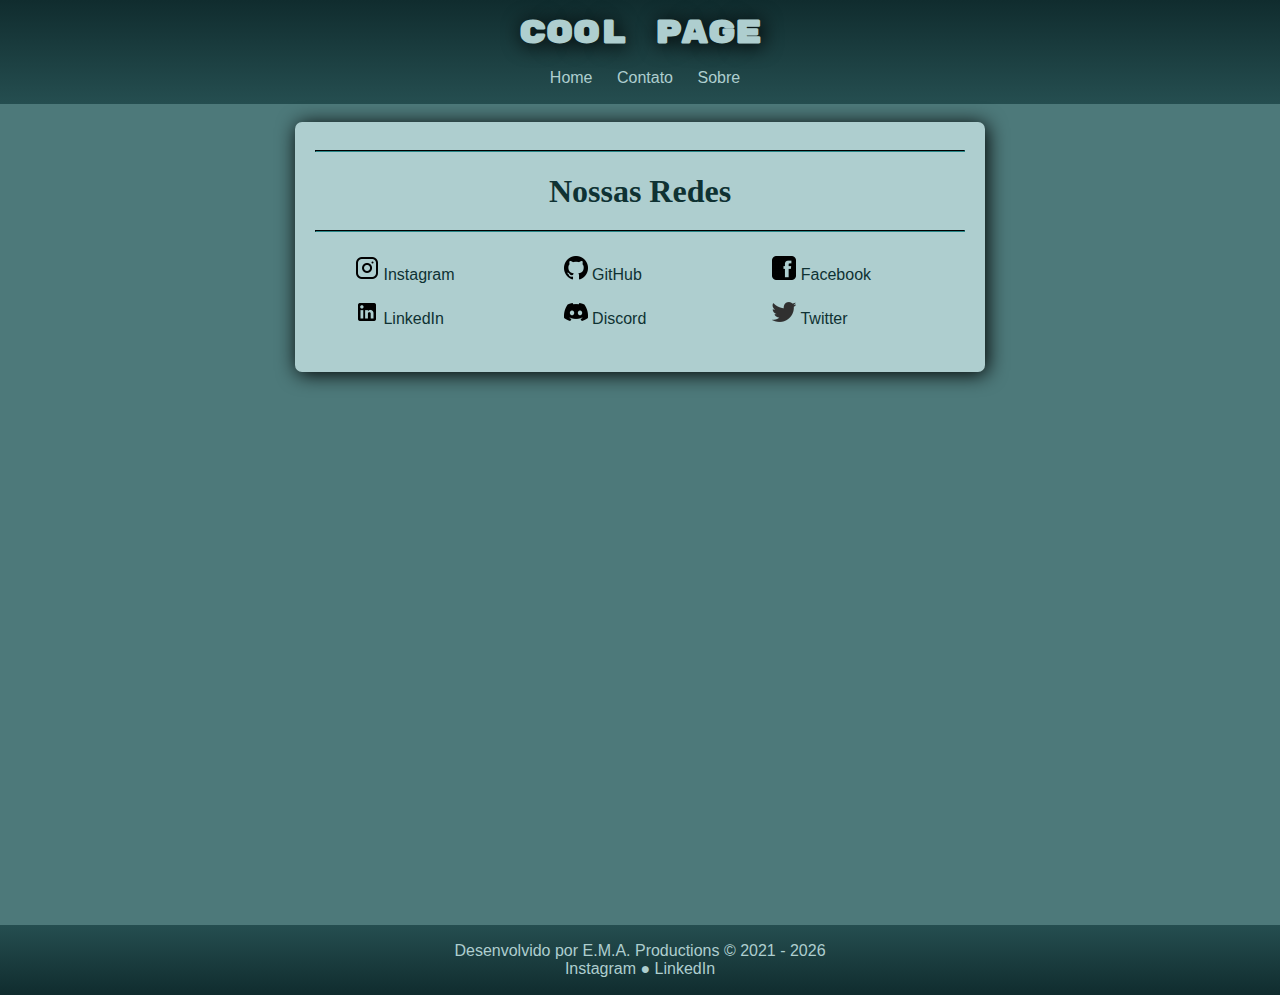
<file: HTML/contato.html>
<!DOCTYPE html>
<html lang="pt-br">
    <head>
        <meta charset="UTF-8">
        <meta name="viewport" content="width=device-width, initial-scale=1.0">
        <link rel="stylesheet" href="../CSS/style.css">
        <link rel="stylesheet" href="../CSS/style_contato.css">
        <link rel="shortcut icon" href="../assets/icons/favicon.ico" type="image/x-icon">
        <title>Contato • CoolPage</title>
    </head>
    <body>
        <header>
            <h1><script src="../JS/name.js"></script></h1>
            <nav>
                <ul>
                    <li><a href="../index.html">Home</a></li>
                    <li><a href="../HTML/contato.html">Contato</a></li>
                    <li><a href="../HTML/sobre.html">Sobre</a></li>
                </ul>
            </nav>
        </header>
        <br>
        <main class="container">
            <hr>
            <h1>Nossas Redes</h1>
            <hr>

            <ul>
                <li><img src="../assets/images/instagram24px.png" alt=""> <a href="#">Instagram</a></li>
                <li><img src="../assets/images/linkedin24px.png" alt=""> <a href="#">LinkedIn</a></li>
                <li><img src="../assets/images/github24px.png" alt=""> <a href="#">GitHub</a></li>
                <li><img src="../assets/images/discord24px.png" alt=""> <a href="#">Discord</a></li>
                <li><img src="../assets/images/facebook24px.png" alt=""> <a href="#">Facebook</a></li>
                <li><img src="../assets/images/twitter24px.png" alt=""> <a href="#">Twitter</a></li>
            </ul>
        </main>
        <br>
        <footer id="contato">
            <script src="../JS/footer.js"></script>
        </footer>
    </body>
</html>
</file>
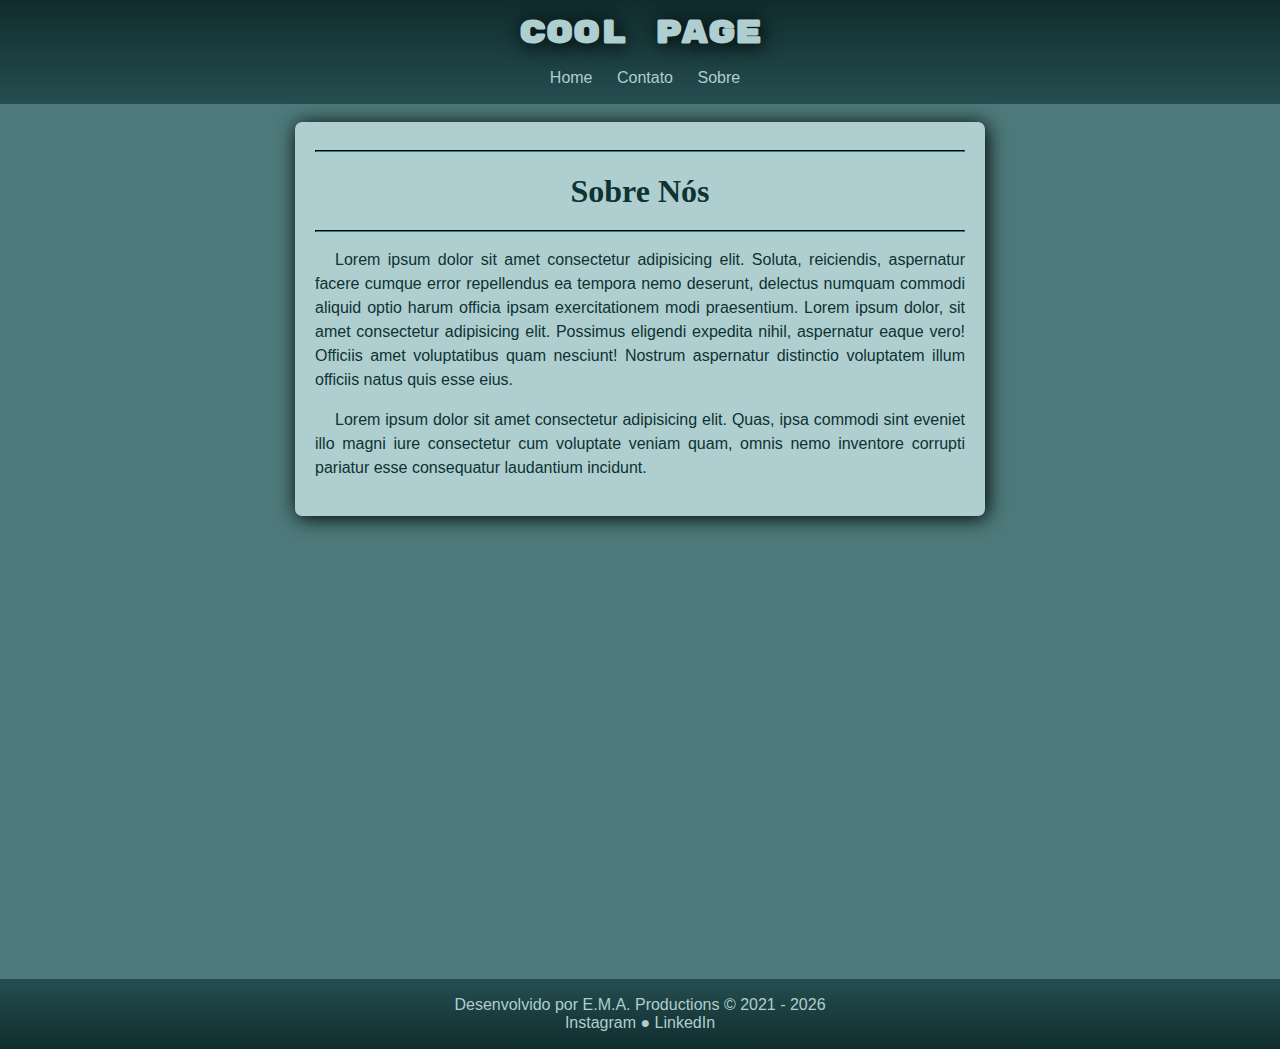
<file: HTML/sobre.html>
<!DOCTYPE html>
<html lang="pt-br">
    <head>
        <meta charset="UTF-8">
        <meta name="viewport" content="width=device-width, initial-scale=1.0">
        <link rel="stylesheet" href="../CSS/style.css">
        <link rel="stylesheet" href="../CSS/style_sobre.css">
        <link rel="shortcut icon" href="../assets/icons/favicon.ico" type="image/x-icon">
        <title>Sobre • CoolPage</title>
    </head>
    <body>
        <header>
            <h1><script src="../JS/name.js"></script></h1>
            <nav>
                <ul>
                    <li><a href="../index.html">Home</a></li>
                    <li><a href="../HTML/contato.html">Contato</a></li>
                    <li><a href="../HTML/sobre.html">Sobre</a></li>
                </ul>
            </nav>
        </header>
        <br>
        <main class="container">
            <hr>
            <h1>Sobre Nós</h1>
            <hr>
            
            <p>Lorem ipsum dolor sit amet consectetur adipisicing elit. Soluta, reiciendis, aspernatur facere cumque error repellendus ea tempora nemo deserunt, delectus numquam commodi aliquid optio harum officia ipsam exercitationem modi praesentium. Lorem ipsum dolor, sit amet consectetur adipisicing elit. Possimus eligendi expedita nihil, aspernatur eaque vero! Officiis amet voluptatibus quam nesciunt! Nostrum aspernatur distinctio voluptatem illum officiis natus quis esse eius.</p>
            <p>Lorem ipsum dolor sit amet consectetur adipisicing elit. Quas, ipsa commodi sint eveniet illo magni iure consectetur cum voluptate veniam quam, omnis nemo inventore corrupti pariatur esse consequatur laudantium incidunt.</p>
        </main>
        <br>
        <footer id="sobre">
            <script src="../JS/footer.js"></script>
        </footer>
    </body>
</html>
</file>
<file: CSS/style.css>
@import url('https://fonts.googleapis.com/css2?family=Rubik+Mono+One&display=swap');

html {
    scroll-behavior: smooth;
}

header {
    background-image: linear-gradient(to bottom, #102c2e, #254E50);
    padding: 1px;
    color: #AECECF;
    text-align: center;
    /* position: fixed;
    width: 100%; */
}

header > h1 {
    font-family: "Rubik Mono One", monospace;
    text-shadow: 2px 2px 20px black;
    margin: 12px;
}

header nav {
    padding-right: 30px;
}

header > nav > ul > li {
    display: inline;
    margin: 10px;
}

header > nav > ul > li:hover {
    font-size: large;
    transition: .4s;
    background-color: #152f31;
    padding: 5px;
    border-radius: 10%;
}

header > nav > ul> li > a {
    color: #AECECF;
}

body {
    background-color: #4D797A;
    font-family: Arial, sans-serif;
    margin: 0;
    padding: 0;
}

.container {
    max-width: 650px;
    margin: 0 auto;
    padding: 20px;
}

.container p.center {
    text-align: center;
}

.container > ul > li {
    padding-top: 8px;
    padding-bottom: 8px;
}

main {
    margin: 20px;
    padding: 20px;
    background-color: #AECECF;
    color: #0F3233;
    border-radius: 7px;
    box-shadow: 2px 2px 20px black;
}

main mark {
    background-color: #619798f4;
}

main > h1 {
    text-align: center;
    margin-bottom: 20px;
}

main h2 {
    padding-left: 5px;
    background-image: linear-gradient(to right, #619798f4, transparent);
}

main > h1, h2, h3, h4, h5, h6 {
    font-family: 'Times New Roman', Times, serif;
}

main a {
    color: #0F3233;
}

main > p {
    text-align: justify;
    text-indent: 20px;
    line-height: 1.5em;
}

hr {
    border-color: #0F3233;
}

div#image {
    text-align: center;
    padding: 10px;
    padding-bottom: 10px;
}

button {
    position: static;
    border: none;
    background-color: #152f31;
    color: #4D797A;
    padding: 10px 20px;
    background: none;
    text-decoration: none;
    border-radius: 5px;
    transition: 0.2s ease;
}

button:hover {
    background-color: #4D797A;
    color: #152f31;
}

footer {
    padding: 1px;background-image: linear-gradient(to top, #102c2e, #254E50);
    color: #AECECF;
}

footer > p {
    text-align: center;
}

a {
    text-decoration: none;
}

footer a {
    color: #AECECF;
}

a:hover {
    text-decoration: underline;
    font-weight: bold;
}
</file>
<file: CSS/style_contato.css>
.container > ul {
    list-style-type: none;
    columns: 3;
}

footer#contato {
    margin-top: 535px;
}
</file>
<file: CSS/style_sobre.css>
footer#sobre {
    margin-top: 445px;
}
</file>
